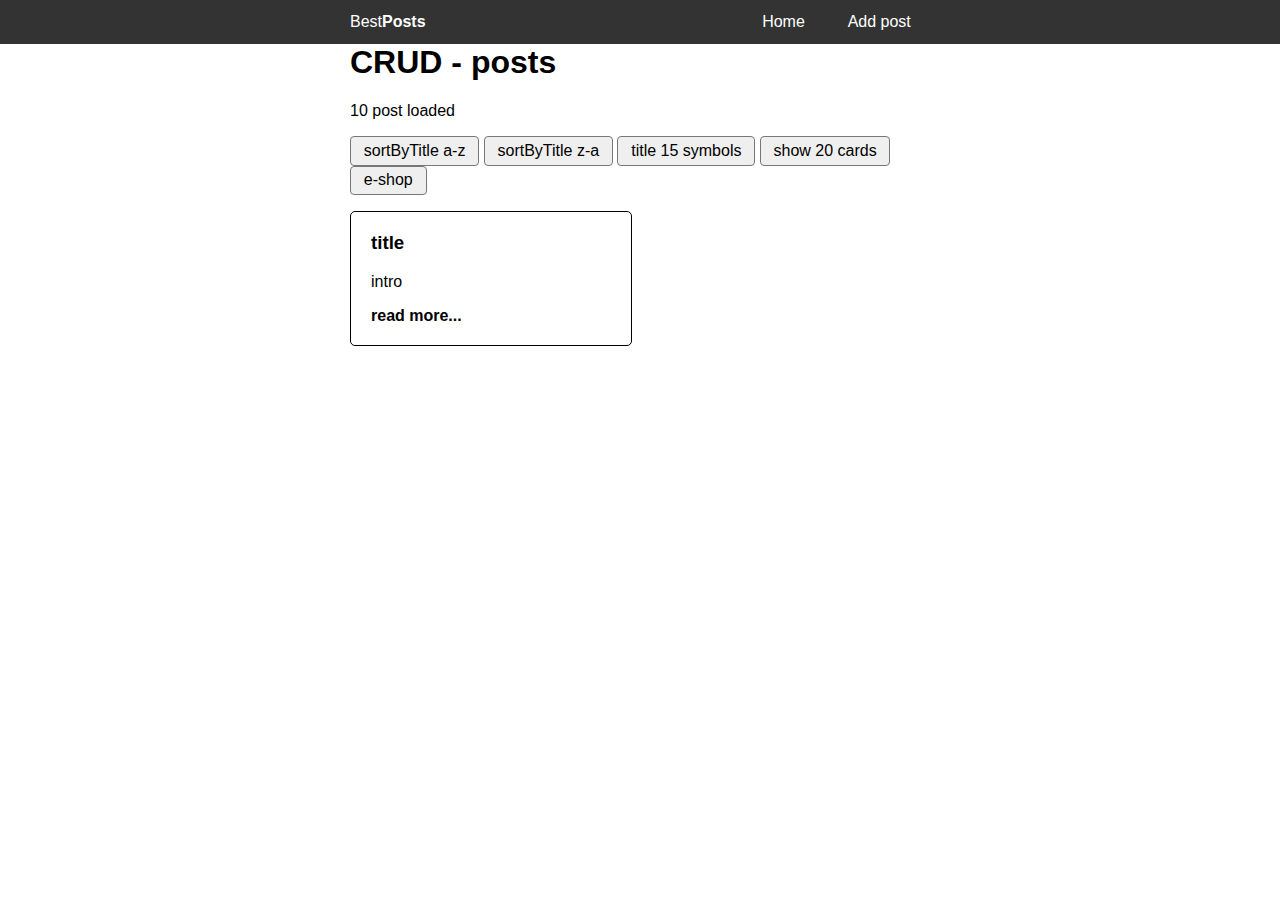
<file: index.html>
<!DOCTYPE html>
<html lang="en">

<head>
  <meta charset="UTF-8">
  <meta name="viewport" content="width=device-width, initial-scale=1.0">
  <title>CRUD</title>
  <link rel="shortcut icon" href="#" type="image/x-icon">

  <link rel="stylesheet" href="css/style.css">
  <script type="module" src="js/app.js"></script>
</head>

<body>
  <header>
    <div class="container">
      <a href="/" class="logo">Best<strong>Posts</strong></a>
      <nav class="mainNav">
        <a href="index.html" class="navLink">Home</a>
        <a href="add-post.html" class="navLink">Add post</a>
      </nav>
    </div>
  </header>
  <div class="container">
    <h1>CRUD - posts</h1>
    <p class="posts-count">10 post loaded</p>
    <button id="sort-title">sortByTitle a-z</button>
    <button id="sort-title-reverse">sortByTitle z-a</button>
    <button id="title15">title 15 symbols</button>
    <button id="cards20">show 20 cards</button>
    <button id="eshopBtn"><a href="shop.html">e-shop</a></button>
    <ul id="posts" class="unlisted grid">
      <li class="post">
        <h3>title</h3>
        <p>intro</p>
        <a class="post-link" href="#">read more...</a>
      </li>

    </ul>
  </div>
</body>

</html>
</file>
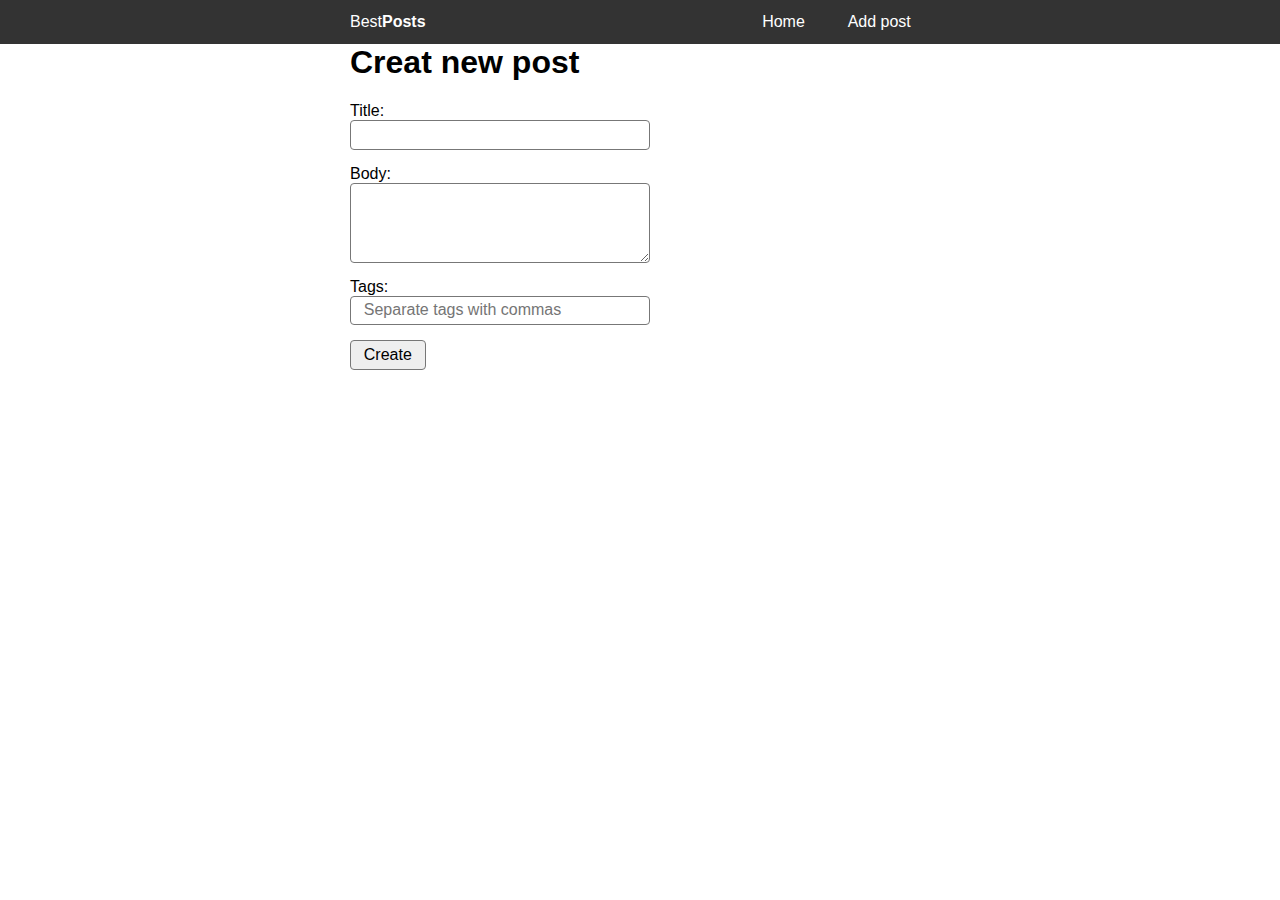
<file: add-post.html>
<!DOCTYPE html>
<html lang="en">

<head>
  <meta charset="UTF-8">
  <meta name="viewport" content="width=device-width, initial-scale=1.0">
  <title>Add post</title>
  <link rel="shortcut icon" href="#" type="image/x-icon">
  <link rel="stylesheet" href="css/style.css">
  <script type="module" src="js/add-post.js"></script>
</head>

<body>

  <header>
    <div class="container">
      <a href="/" class="logo">Best<strong>Posts</strong></a>
      <nav class="mainNav">
        <a href="index.html" class="navLink">Home</a>
        <a href="add-post.html" class="navLink">Add post</a>
      </nav>
    </div>
  </header>
  <div class="container">
    <h1>Creat new post</h1>
    <form id="newPost" class="new-post">
      <div class="inputBlock">
        <label for="title">Title:</label>
        <input type="text" id="title" name="title">
      </div>
      <div class="inputBlock">
        <label for="body">Body:</label>
        <textarea id="body" name="body"></textarea>
      </div>
      <div class="inputBlock">
        <label for="tags">Tags:</label>
        <input type="text" id="tags" name="tags" placeholder="Separate tags with commas">
      </div>
      <button type="submit">Create</button>
    </form>
  </div>
</body>

</html>
</file>
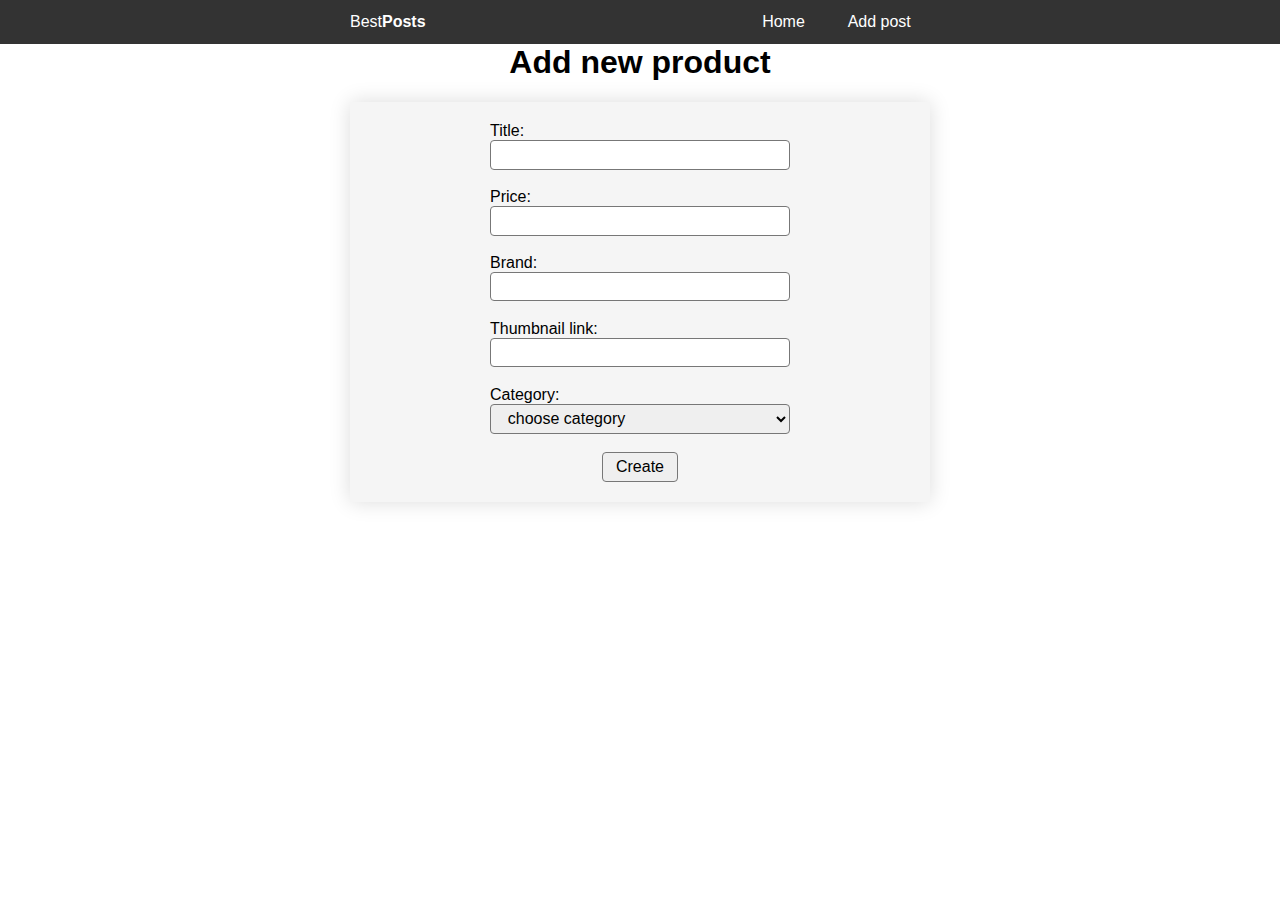
<file: add-product.html>
<!DOCTYPE html>
<html lang="en">

<head>
    <meta charset="UTF-8">
    <meta name="viewport" content="width=device-width, initial-scale=1.0">
    <link rel="shortcut icon" href="#" type="image/x-icon">
    <title>Add product</title>
    <link rel="stylesheet" href="css/style.css">
    <script type="module" src="js/add-product.js"></script>
</head>

<body>

    <header>
        <div class="container">
            <a href="/" class="logo">Best<strong>Posts</strong></a>
            <nav class="mainNav">
                <a href="index.html" class="navLink">Home</a>
                <a href="add-post.html" class="navLink">Add post</a>
            </nav>
        </div>
    </header>
    <!-- sukurti forma kuri leidzia supildyti title, price, brand, category, thumbnail, -->
    <div class="container">
        <h1 class="tac">Add new product</h1>
        <form id="newProduct" class="new-product">
            <div class="inputBlock">
                <label for="title">Title:</label>
                <input type="text" id="title" name="title">
            </div>
            <div class="inputBlock">
                <label for="price">Price:</label>
                <input type="text" id="price" name="price">
            </div>
            <div class="inputBlock">
                <label for="brand">Brand:</label>
                <input type="text" id="brand" name="brand">
            </div>
            <div class="inputBlock">
                <label for="thumbnail">Thumbnail link:</label>
                <input type="text" id="thumbnail" name="thumbnail">
            </div>
            <div class="inputBlock">
                <label for="category">Category:</label>
                <select name="category" id="category">
                    <option hidden>choose category</option>
                    <option value="smartphones">smartphones</option>
                    <option value="laptops">laptops</option>
                    <option value="fragrances">fragrances</option>
                    <option value="skincare">skincare</option>
                    <option value="groceries">groceries</option>
                    <option value="home-decoration">home decoration</option>
                </select>
            </div>

            <button type="submit">Create</button>
        </form>
    </div>
</body>

</html>
</file>
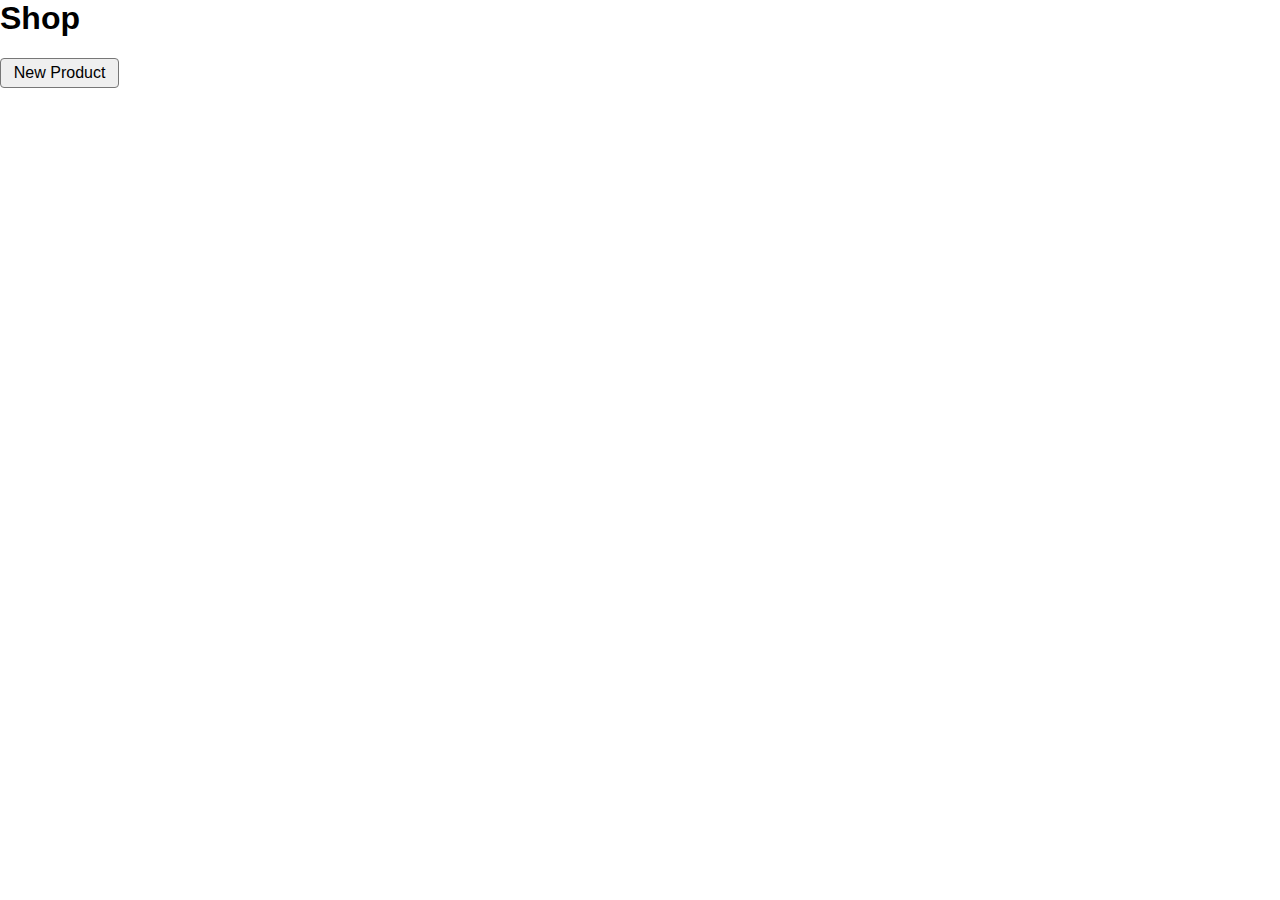
<file: shop.html>
<!DOCTYPE html>
<html lang="en">

<head>
    <meta charset="UTF-8">
    <meta name="viewport" content="width=device-width, initial-scale=1.0">
    <link rel="shortcut icon" href="#" type="image/x-icon">
    <title>Shop</title>
    <link rel="stylesheet" href="css/style.css">
    <script type="module" src="js/shop.js"></script>
</head>

<body>
    <h1>Shop</h1>
    <button><a href="add-product.html">New Product</a></button>
    <div id="products" class="products"></div>
</body>

</html>
</file>
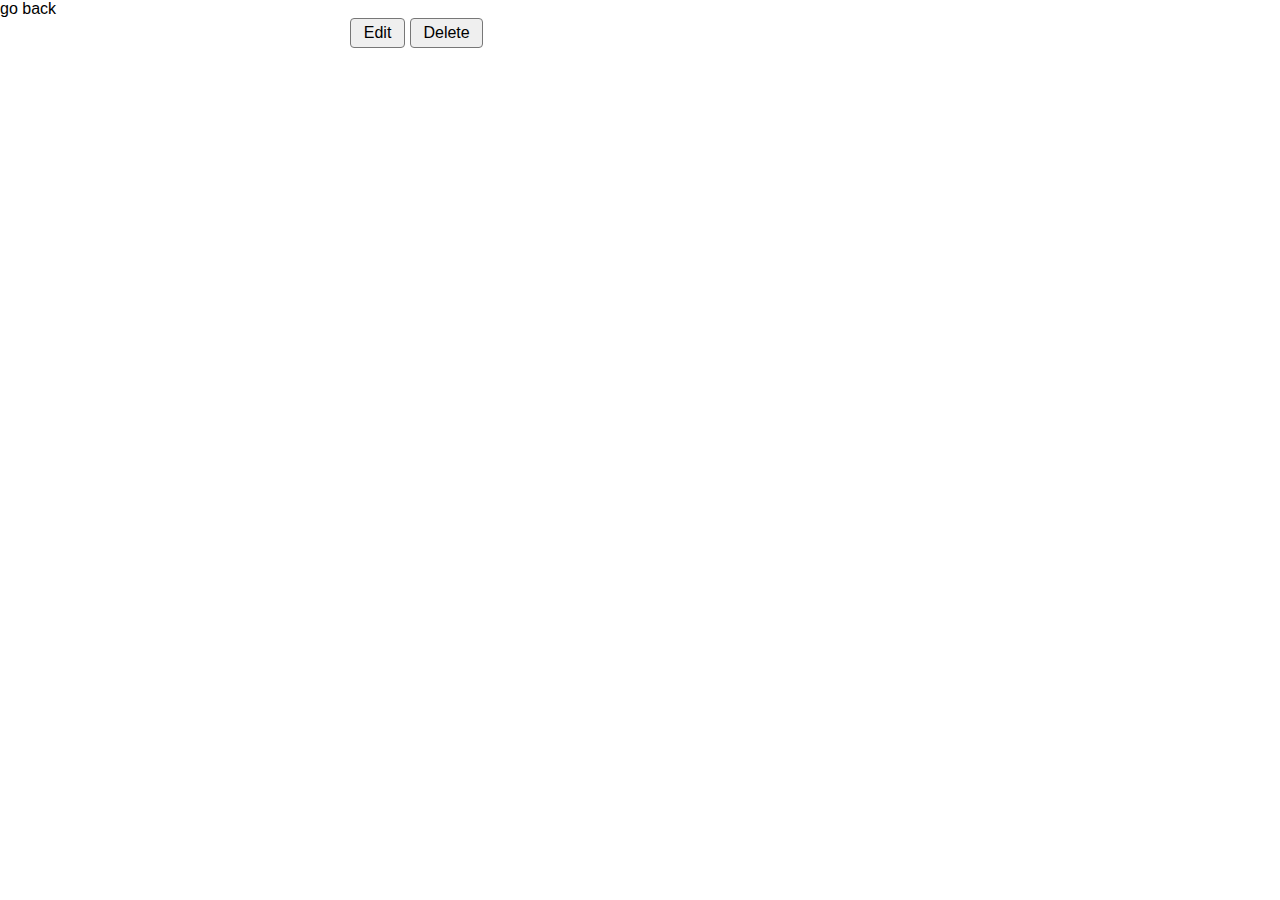
<file: single-post.html>
<!DOCTYPE html>
<html lang="en">

<head>
  <meta charset="UTF-8">
  <meta name="viewport" content="width=device-width, initial-scale=1.0">
  <title>Document</title>
  <link rel="shortcut icon" href="#" type="image/x-icon">
  <link rel="stylesheet" href="css/style.css">
  <script type="module" src="js/single-post.js"></script>
</head>

<body>
  <a href="index.html">go back</a>
  <div id="content" class="container">

  </div>
  <div class="control container">
    <button>Edit</button>
    <button>Delete</button>
  </div>

</body>

</html>
</file>
<file: css/style.css>
@import 'common.css';

.unlisted {
  list-style: none;
  padding-left: 0;
}

/* Header */

header {
  background-color: #333;
  color: white;
}

header .container {
  display: flex;
  justify-content: space-between;
  align-items: center;
}

.navLink {
  padding: 0.8rem 1.2rem;
  display: inline-block;
}
.navLink:hover {
  background-color: #717171;
}

.grid {
  display: grid;
  gap: 16px;
  grid-template-columns: repeat(2, 1fr);
}

/* POST */
.post {
  border: 1px solid #000;
  padding: 20px;
  border-radius: 5px;
}
.post-link {
  font-weight: bold;
}

.tag {
  font-weight: bold;
  padding-right: 10px;
}
.tags {
  border-top: 1px solid #000;
}

/* new-post.html */

.new-post {
  display: flex;
  flex-direction: column;
  gap: 15px;
  align-items: start;
}

.products {
  display: grid;
  grid-template-columns: repeat(2, 1fr);
  gap: 20px;
  margin: 0 100px;
  max-width: 600px;
}

.product {
  border: 2px solid #00000000;
  padding: 20px;
  border-radius: 5px;
  box-shadow: 0 0 20px rgba(0, 0, 0, 0.438) inset;
  transition: all 0.2s;
  display: flex;
  gap: 20px;
  max-height: 400px;
}

.product:hover {
  border: 2px solid orange;
  transition: all 0.4s;
  border-radius: 10px;
  background-color: #00000010;
}

.thumbnail {
  max-width: 400px;
  object-fit: cover;
}

.new-product {
  height: 400px;
  box-shadow: 0 0 20px rgba(0, 0, 0, 0.141);
  background-color: rgba(0, 0, 0, 0.041);
  display: flex;
  flex-direction: column;
  align-items: center;
  justify-content: space-between;
  padding: 20px;
}
</file>
